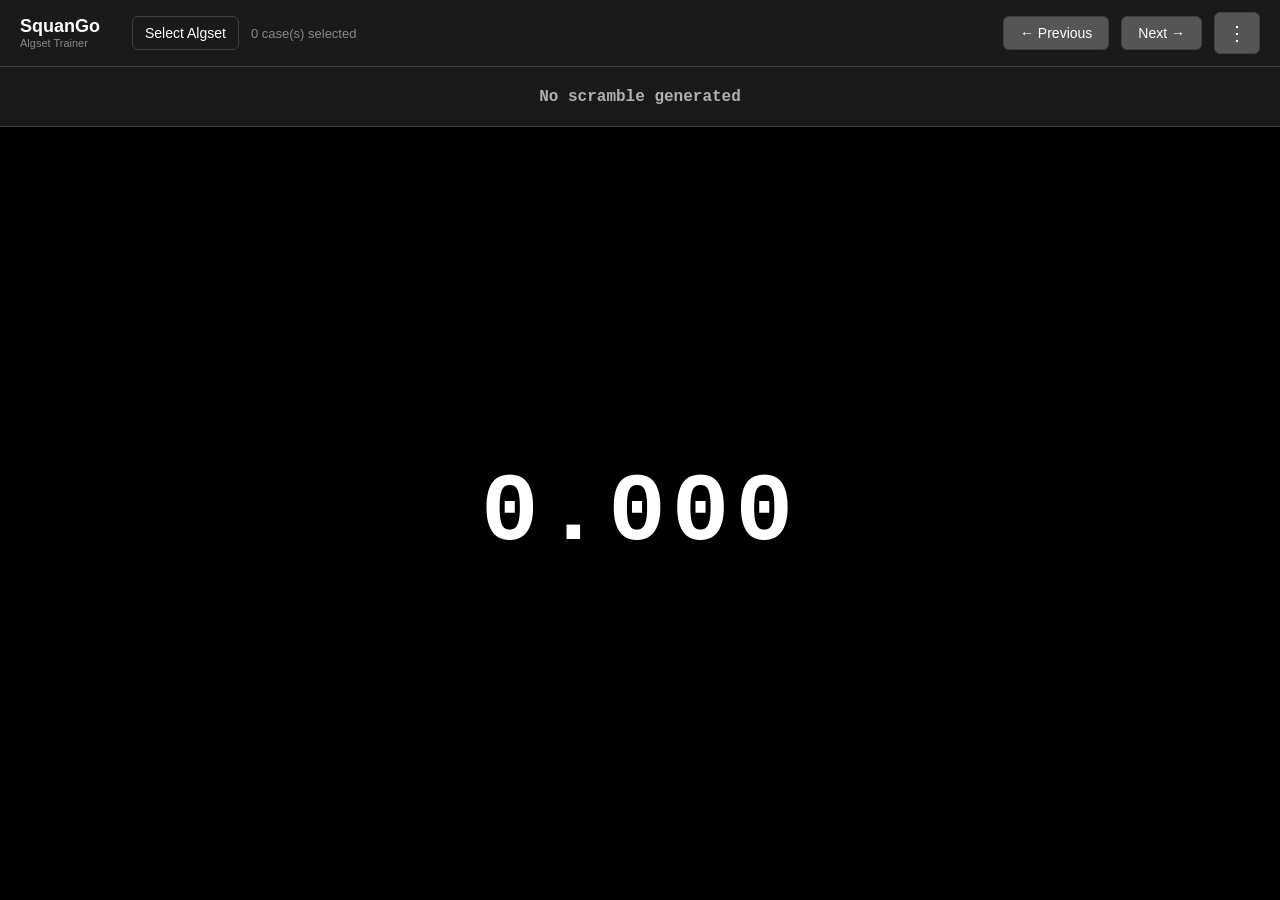
<file: index.html>
<!DOCTYPE html>
<html lang="en">
<head>
    <meta charset="UTF-8">
    <meta name="viewport" content="width=device-width, initial-scale=1.0">
    <title>SquanGo</title>
    <link rel="stylesheet" href="css/styles.css">
    <link rel="stylesheet" href="css/devtool.css"
</head>
<body>
    <div class="app-container" id="app"></div>

    <script src="src/getSpecificHex.js"></script>
    <script src="src/scrambleGenner.js"></script>
    <script src="src/draw-scramble.js"></script>
    <script src="src/drawScramsInteractive.js"></script>
    <script src="src/training.js"></script>
    <script src="src/devtool.js"></script>
    <script>
        initApp();
    </script>
</body>
</html>
</file>
<file: css/styles.css>
* {
    margin: 0;
    padding: 0;
    box-sizing: border-box;
}

/* Theme Variables */
body.theme-dark {
    --bg-primary: #000000;
    --bg-secondary: #1a1a1a;
    --bg-tertiary: #2d2d2d;
    --border-color: #404040;
    --text-primary: #ffffff;
    --text-secondary: #b0b0b0;
    --text-tertiary: #888888;
    --accent-primary: #555555;
    --accent-hover: #666666;
}

body.theme-light {
    --bg-primary: #ffffff;
    --bg-secondary: #f5f5f5;
    --bg-tertiary: #e0e0e0;
    --border-color: #d0d0d0;
    --text-primary: #1a1a1a;
    --text-secondary: #333333;
    --text-tertiary: #666666;
    --accent-primary: #c0c0c0;
    --accent-hover: #b0b0b0;
}

body {
    font-family: -apple-system, BlinkMacSystemFont, 'Segoe UI', 'Roboto', sans-serif;
    background: var(--bg-primary);
    color: var(--text-primary);
    overflow: hidden;
}

.app-container {
    height: 100vh;
    display: flex;
    flex-direction: column;
}

/* Top Navigation Bar */
.top-navbar {
    background: var(--bg-secondary);
    border-bottom: 1px solid var(--border-color);
    padding: 12px 20px;
    display: flex;
    justify-content: space-between;
    align-items: center;
    z-index: 100;
}

.app-logo {
    margin-right: 20px;
    line-height: 1.2;
}

.logo-title {
    font-size: 18px;
    font-weight: 700;
    color: var(--text-primary);
}

.logo-subtitle {
    font-size: 11px;
    font-weight: 400;
    color: var(--text-tertiary);
}

@media (max-width: 768px) {
    .app-logo {
        display: none;
    }
}

.nav-left {
    display: flex;
    align-items: center;
    gap: 12px;
}

.nav-right {
    display: flex;
    align-items: center;
    gap: 12px;
}

.nav-button {
    background: var(--accent-primary);
    border: 1px solid var(--border-color);
    color: var(--text-primary);
    padding: 8px 16px;
    border-radius: 6px;
    cursor: pointer;
    font-size: 14px;
    transition: all 0.2s;
}

.nav-button:hover {
    background: var(--accent-hover);
}

.nav-button.primary {
    background: var(--text-primary);
    color: var(--bg-primary);
    border-color: var(--text-primary);
}

.nav-button.primary:hover {
    opacity: 0.9;
}

.nav-button.nav-menu-btn {
    font-size: 20px;
    padding: 8px 12px;
}

.nav-button.algset-selector-btn {
    background: transparent;
    border: 1px solid var(--border-color);
    padding: 8px 12px;
    max-width: 200px;
    overflow: hidden;
    text-overflow: ellipsis;
    white-space: nowrap;
}

.nav-button.algset-selector-btn:hover {
    background: var(--bg-tertiary);
}

.case-count {
    color: var(--text-tertiary);
    font-size: 13px;
}

/* Scramble Bar */
.scramble-bar {
    background: var(--bg-secondary);
    border-bottom: 1px solid var(--border-color);
    padding: 16px 20px;
    text-align: center;
    min-height: 60px;
    display: flex;
    align-items: center;
    justify-content: center;
}

.scramble-text {
    font-family: 'Courier New', monospace;
    font-size: 16px;
    color: var(--text-secondary);
    font-weight: 600;
}

/* Main Content Area */
.main-content {
    flex: 1;
    display: flex;
    position: relative;
    overflow: hidden;
}

/* Timer Zone */
.timer-zone {
    flex: 1;
    display: flex;
    flex-direction: column;
    align-items: center;
    justify-content: center;
    cursor: pointer;
    user-select: none;
}

.timer-display {
    font-size: 6rem;
    font-weight: 700;
    font-family: 'Courier New', monospace;
    color: var(--text-primary);
    letter-spacing: 6px;
}

.theme-dark .timer-display.ready {
    color: #b0b0b0;
}

.theme-dark .timer-display.preparing {
    color: #404040;
}

.theme-light .timer-display.ready {
    color: #444444;
}

.theme-light .timer-display.preparing {
    color: #777777;
}

/* Scramble Visualization */
.scramble-viz {
    position: fixed;
    bottom: 20px;
    right: 20px;
    background: var(--bg-secondary);
    border: 1px solid var(--border-color);
    border-radius: 12px;
    padding: 16px;
    box-shadow: 0 4px 12px rgba(0,0,0,0.2);
    z-index: 50;
}

/* Modal Styles */
.modal {
    display: none;
    position: fixed;
    top: 0;
    left: 0;
    width: 100%;
    height: 100%;
    background: rgba(0,0,0,0.8);
    z-index: 1000;
    align-items: center;
    justify-content: center;
}

.modal.active {
    display: flex;
}

.modal-content {
    background: var(--bg-secondary);
    border: 1px solid var(--border-color);
    border-radius: 12px;
    max-width: 800px;
    max-height: 80vh;
    width: 90%;
    display: flex;
    flex-direction: column;
}

.modal-header {
    padding: 16px 20px;
    border-bottom: 1px solid var(--border-color);
    display: flex;
    justify-content: space-between;
    align-items: center;
}

.modal-header h2 {
    font-size: 18px;
    font-weight: 600;
}

.close-btn {
    background: none;
    border: none;
    color: var(--text-tertiary);
    font-size: 24px;
    cursor: pointer;
    padding: 0;
    width: 32px;
    height: 32px;
    display: flex;
    align-items: center;
    justify-content: center;
    border-radius: 4px;
}

.close-btn:hover {
    background: var(--accent-primary);
    color: var(--text-primary);
}

.modal-body {
    padding: 20px;
    overflow-y: auto;
    flex: 1;
}

.tree-item.selected {
    background: #0066cc !important;
    color: #fff;
}

.tree-item:hover {
    background: #3a3a3a;
}

/* Tree View Styles */
.tree-view {
    font-size: 14px;
}

.tree-node {
    margin-left: 20px;
}

.tree-node-header {
    display: flex;
    align-items: center;
    gap: 8px;
    padding: 6px 8px;
    cursor: pointer;
    border-radius: 4px;
    transition: background 0.2s;
}

.tree-node-header:hover {
    background: var(--bg-tertiary);
}

.tree-toggle {
    width: 16px;
    height: 16px;
    display: flex;
    align-items: center;
    justify-content: center;
    color: #888;
    font-size: 12px;
}

.tree-checkbox {
    margin: 0;
}

.tree-label {
    flex: 1;
    color: var(--text-primary);
}

.tree-children {
    display: none;
}

.tree-children.expanded {
    display: block;
}

/* Settings Form */
.settings-group {
    margin-bottom: 20px;
}

.settings-label {
    display: block;
    margin-bottom: 8px;
    color: var(--text-secondary);
    font-size: 14px;
}

.settings-input {
    width: 100%;
    background: var(--bg-primary);
    border: 1px solid var(--border-color);
    color: var(--text-primary);
    padding: 8px 12px;
    border-radius: 6px;
    font-size: 14px;
}

.settings-input:focus {
    outline: none;
    border-color: var(--text-primary);
}

textarea.settings-input {
    min-height: 300px;
    font-family: 'Courier New', monospace;
    resize: vertical;
}

.button-group {
    display: flex;
    gap: 12px;
    justify-content: flex-end;
    margin-top: 20px;
}

.btn {
    padding: 10px 20px;
    border-radius: 6px;
    border: none;
    cursor: pointer;
    font-size: 14px;
    transition: all 0.2s;
}

.btn-primary {
    background: var(--text-primary);
    color: var(--bg-primary);
}

.btn-primary:hover {
    opacity: 0.9;
}

.btn-secondary {
    background: var(--accent-primary);
    color: var(--text-primary);
    border: 1px solid var(--border-color);
}

.btn-secondary:hover {
    background: var(--accent-hover);
}

.error-message {
    background: var(--bg-tertiary);
    color: var(--text-primary);
    padding: 12px;
    border-radius: 6px;
    margin-bottom: 16px;
    font-size: 13px;
    border: 1px solid var(--border-color);
}

.success-message {
    background: var(--bg-tertiary);
    color: var(--text-primary);
    padding: 12px;
    border-radius: 6px;
    margin-bottom: 16px;
    font-size: 13px;
    border: 1px solid var(--border-color);
}

/* Algset Selector Styles */
.algset-tabs {
    display: flex;
    gap: 0px;
    padding: 0 20px;
    background: var(--bg-secondary);
    border-bottom: 1px solid var(--border-color);
}

.algset-tab {
    padding: 12px 24px;
    background: transparent;
    border: none;
    color: var(--text-tertiary);
    cursor: pointer;
    font-size: 14px;
    font-weight: 500;
    border-bottom: 2px solid transparent;
    transition: all 0.2s;
}

.algset-tab:hover {
    color: var(--text-secondary);
}

.algset-tab.active {
    color: var(--text-primary);
    border-bottom-color: var(--text-primary);
}

.algset-list {
    display: flex;
    flex-direction: column;
    gap: 8px;
}

.algset-item {
    display: flex;
    justify-content: space-between;
    align-items: center;
    padding: 12px 16px;
    background: var(--bg-tertiary);
    border: 1px solid var(--border-color);
    border-radius: 6px;
    cursor: pointer;
    transition: all 0.2s;
}

.algset-item:hover {
    background: var(--accent-primary);
}

.algset-item.active {
    background: var(--text-primary);
    color: var(--bg-primary);
    border-color: var(--text-primary);
}

.algset-remove-btn {
    background: var(--accent-primary);
    border: 1px solid var(--border-color);
    color: var(--text-primary);
    width: 24px;
    height: 24px;
    border-radius: 4px;
    cursor: pointer;
    font-size: 18px;
    display: flex;
    align-items: center;
    justify-content: center;
    transition: all 0.2s;
}

.algset-remove-btn:hover {
    background: var(--text-primary);
    color: var(--bg-primary);
}

.menu-list {
    display: flex;
    flex-direction: column;
    gap: 8px;
}

.menu-item {
    width: 100%;
    padding: 12px 16px;
    background: var(--bg-tertiary);
    border: 1px solid var(--border-color);
    border-radius: 6px;
    color: var(--text-primary);
    cursor: pointer;
    font-size: 14px;
    text-align: left;
    transition: all 0.2s;
}

.menu-item:hover {
    background: var(--accent-primary);
}
</file>
<file: css/devtool.css>
/* JSON Creator Fullscreen Styles */
.json-creator-fullscreen {
    position: fixed;
    top: 0;
    left: 0;
    width: 100vw;
    height: 100vh;
    background: #ffffff;
    z-index: 10000;
    display: flex;
    flex-direction: column;
}

.json-creator-topbar {
    background: #f5f5f5;
    border-bottom: 1px solid #d0d0d0;
    padding: 8px 16px;
    display: flex;
    align-items: center;
    gap: 16px;
    color: #1a1a1a;
}

.json-creator-topbar h2 {
    font-size: 14px;
    font-weight: 400;
    margin: 0;
    flex: 1;
}

.json-creator-close-btn {
    background: #0e639c;
    border: none;
    color: white;
    padding: 4px 12px;
    border-radius: 2px;
    cursor: pointer;
    font-size: 13px;
}

.json-creator-close-btn:hover {
    background: #1177bb;
}

.json-creator-icon-btn {
    background: #e0e0e0;
    border: 1px solid #c0c0c0;
    padding: 6px;
    border-radius: 4px;
    cursor: pointer;
    display: flex;
    align-items: center;
    justify-content: center;
}

.json-creator-icon-btn:hover {
    background: #d0d0d0;
}

.json-creator-main {
    display: flex;
    flex: 1;
    overflow: hidden;
}

.json-creator-sidebar {
    width: 280px;
    background: #f9f9f9;
    border-right: 1px solid #d0d0d0;
    display: flex;
    flex-direction: column;
}

@media (max-width: 768px) {
    .json-creator-sidebar {
        position: fixed;
        left: 0;
        top: 41px;
        bottom: 0;
        z-index: 100;
        box-shadow: 2px 0 8px rgba(0,0,0,0.2);
    }
    
    .json-creator-sidebar.hidden {
        transform: translateX(-100%);
    }
}

.json-creator-sidebar.hidden {
    display: none;
}

.json-creator-toolbar {
    padding: 8px;
    border-bottom: 1px solid #d0d0d0;
    display: flex;
    gap: 4px;
}

.json-creator-toolbar-btn {
    background: transparent;
    border: none;
    color: #1a1a1a;
    padding: 6px;
    cursor: pointer;
    border-radius: 3px;
    font-size: 16px;
    display: flex;
    align-items: center;
    justify-content: center;
}

.json-creator-toolbar-btn:hover {
    background: #e0e0e0;
}

.json-creator-tree {
    flex: 1;
    overflow-y: auto;
    padding: 8px 0;
}

.json-creator-tree-item {
    padding: 4px 8px 4px 0;
    cursor: pointer;
    color: #1a1a1a;
    font-size: 13px;
    display: flex;
    align-items: center;
    gap: 4px;
    user-select: none;
}

.json-creator-tree-item:hover {
    background: #e0e0e0;
}

.json-creator-tree-item.selected {
    background: #0078d4;
    color: #ffffff;
}

.json-creator-tree-item.multi-selected {
    background: #d0d0d0;
}

.json-creator-tree-item.editing .tree-item-text {
    display: none;
}

.json-creator-tree-item.editing .tree-item-input {
    display: block;
}

.tree-item-input {
    display: none;
    background: #3c3c3c;
    border: 1px solid #0e639c;
    color: #cccccc;
    padding: 2px 4px;
    font-size: 13px;
    outline: none;
}

.tree-expand-icon {
    width: 16px;
    text-align: center;
    font-size: 10px;
    flex-shrink: 0;
}

.tree-icon {
    flex-shrink: 0;
}

.json-creator-content {
    flex: 1;
    background: #ffffff;
    display: flex;
    flex-direction: column;
    overflow: hidden;
}

.json-creator-content-header {
    padding: 10px 20px;
    border-bottom: 1px solid #d0d0d0;
    color: #1a1a1a;
}

.json-creator-content-header h3 {
    margin: 0;
    font-size: 15px;
    font-weight: 500;
}

.json-creator-content-header p {
    display: block;
    margin: 4px 0 0 0;
    font-size: 12px;
    color: #666666;
}

.json-creator-content-body {
    flex: 1;
    overflow-y: auto;
    padding: 20px;
    padding-top: 0px;
    padding-bottom: 0px;
}

.json-creator-form-group {
    margin-bottom: 20px;
}

.json-creator-form-group label {
    display: block;
    margin-bottom: 6px;
    color: #cccccc;
    font-size: 13px;
}

.json-creator-form-group input,
.json-creator-form-group textarea {
    width: 100%;
    background: #ffffff;
    border: 1px solid #c0c0c0;
    color: #1a1a1a;
    padding: 6px 8px;
    font-size: 13px;
    border-radius: 2px;
}

.json-creator-form-group input:focus,
.json-creator-form-group textarea:focus {
    outline: none;
    border-color: #0078d4;
}

.json-creator-form-group textarea {
    min-height: 80px;
    font-family: 'Courier New', monospace;
    resize: vertical;
}

.json-creator-section {
    background: #f9f9f9;
    border: 1px solid #d0d0d0;
    border-radius: 4px;
    padding: 16px;
    margin-bottom: 20px;
}

.json-creator-section h4 {
    margin: 0 0 12px 0;
    font-size: 14px;
    color: #1a1a1a;
    font-weight: 500;
}

.json-creator-grid {
    display: grid;
    grid-template-columns: repeat(auto-fill, minmax(120px, 1fr));
    gap: 8px;
}

.json-creator-grid-item {
    display: flex;
    align-items: center;
    gap: 6px;
    font-size: 12px;
    color: #333333;
}

.json-creator-grid-item input[type="checkbox"] {
    width: auto;
}

.json-creator-grid-item input[type="number"] {
    width: 60px;
    padding: 2px 4px;
}

@media (max-width: 900px) {
    #caseEditorContent > div:first-child {
        grid-template-columns: 1fr !important;
    }
}

.context-menu {
    position: fixed;
    background: #3c3c3c;
    border: 1px solid #555555;
    border-radius: 3px;
    padding: 4px 0;
    box-shadow: 0 4px 12px rgba(0,0,0,0.5);
    z-index: 100000;
    min-width: 180px;
}

.context-menu-item {
    padding: 6px 20px;
    color: #cccccc;
    font-size: 13px;
    cursor: pointer;
}

.context-menu-item:hover {
    background: #094771;
}

.context-menu-item.disabled {
    opacity: 0.5;
    cursor: not-allowed;
}

.context-menu-separator {
    height: 1px;
    background: #555555;
    margin: 4px 0;
}

.json-creator-welcome {
    text-align: center;
    padding: 60px 20px;
    color: #858585;
}

.json-creator-welcome h3 {
    color: #cccccc;
    margin-bottom: 12px;
}

.json-creator-actions {
    display: flex;
    gap: 12px;
    margin-top: 20px;
}

.json-creator-btn {
    background: #676767;
    border: none;
    color: white;
    padding: 8px 16px;
    border-radius: 2px;
    cursor: pointer;
    font-size: 13px;
}

.json-creator-btn:hover {
    background: #717171;
}

.json-creator-btn-secondary {
    background: #3c3c3c;
    border: 1px solid #555555;
}

.json-creator-btn-secondary:hover {
    background: #505050;
}

.root-list-item {
    transition: background 0.2s;
}

.root-list-item:hover {
    background: #f0f0f0 !important;
}

.root-list-item.active {
    background: #e0e0e0;
    font-weight: 500;
}

.run-modal {
    position: fixed;
    top: 0;
    left: 0;
    width: 100%;
    height: 100%;
    background: rgba(0, 0, 0, 0.9);
    z-index: 100000;
    display: flex;
    align-items: center;
    justify-content: center;
}

.floating-message {
    position: fixed;
    top: 80px;
    left: 50%;
    transform: translateX(-50%);
    background: var(--bg-secondary);
    border: 1px solid var(--border-color);
    color: var(--text-primary);
    padding: 12px 24px;
    border-radius: 6px;
    box-shadow: 0 4px 12px rgba(0,0,0,0.3);
    z-index: 100001;
    animation: slideDown 0.3s ease-out;
}

@keyframes slideDown {
    from {
        opacity: 0;
        transform: translateX(-50%) translateY(-20px);
    }
    to {
        opacity: 1;
        transform: translateX(-50%) translateY(0);
    }
}

.floating-message.error {
    background: var(--bg-tertiary);
    border-color: var(--border-color);
    color: var(--text-primary);
}

.floating-message.success {
    background: var(--bg-tertiary);
    border-color: var(--border-color);
    color: var(--text-primary);
}

.confirmation-modal .modal-content {
    max-width: 400px;
    background: var(--bg-secondary);
    border: 1px solid var(--border-color);
}

.confirmation-modal .modal-header {
    border-bottom: 1px solid var(--border-color);
}

.confirmation-modal .modal-header h2 {
    color: var(--text-primary);
}

.confirmation-modal .modal-body {
    color: var(--text-secondary);
}

.confirmation-modal .button-group {
    margin-top: 20px;
}

.rename-modal-input {
    width: 100%;
    background: var(--bg-primary);
    border: 1px solid var(--border-color);
    color: var(--text-primary);
    padding: 8px 12px;
    border-radius: 4px;
    font-size: 14px;
    margin-top: 12px;
}

.rename-modal-input:focus {
    outline: none;
    border-color: var(--text-primary);
}

/* DevTool White Theme Overrides */
.modal-content.devtool-modal {
    background: #ffffff !important;
    border: 1px solid #d0d0d0 !important;
}

.modal-content.devtool-modal .modal-header {
    border-bottom: 1px solid #d0d0d0 !important;
}

.modal-content.devtool-modal .modal-header h2 {
    color: #1a1a1a !important;
}

.modal-content.devtool-modal .modal-body {
    color: #333333 !important;
}

.modal-content.devtool-modal .modal-body p {
    color: #333333 !important;
}

.modal-content.devtool-modal .rename-modal-input {
    background: #ffffff !important;
    border: 1px solid #c0c0c0 !important;
    color: #1a1a1a !important;
}

.modal-content.devtool-modal .rename-modal-input:focus {
    border-color: #0078d4 !important;
}

.modal-content.devtool-modal .close-btn {
    color: #666666 !important;
}

.modal-content.devtool-modal .close-btn:hover {
    background: #e0e0e0 !important;
    color: #1a1a1a !important;
}

.floating-message.devtool-theme {
    background: #f5f5f5 !important;
    border: 1px solid #d0d0d0 !important;
    color: #1a1a1a !important;
}

.floating-message.devtool-theme.error {
    background: #fef2f2 !important;
    border-color: #fca5a5 !important;
    color: #991b1b !important;
}

.floating-message.devtool-theme.success {
    background: #f5f5f5 !important;
    border-color: #d0d0d0 !important;
    color: #1a1a1a !important;
}

.run-modal-content {
    background: #ffffff;
    border: 1px solid #d0d0d0;
    border-radius: 12px;
    width: 90%;
    max-width: 1200px;
    height: 80vh;
    display: flex;
    flex-direction: column;
}

.run-modal-header {
    padding: 16px 20px;
    border-bottom: 1px solid #d0d0d0;
    display: flex;
    justify-content: space-between;
    align-items: center;
    color: #1a1a1a;
}

.run-modal-progress {
    padding: 12px 20px;
    border-bottom: 1px solid #d0d0d0;
    display: flex;
    align-items: center;
    gap: 12px;
}

.progress-bar-container {
    flex: 1;
    height: 24px;
    background: #e0e0e0;
    border-radius: 12px;
    overflow: hidden;
    position: relative;
    border: 1px solid #d0d0d0;
}

.progress-bar-fill {
    height: 100%;
    background: linear-gradient(90deg, #0066cc, #0088ff);
    transition: width 0.3s;
}

.progress-text {
    position: absolute;
    top: 50%;
    left: 50%;
    transform: translate(-50%, -50%);
    color: #1a1a1a;
    font-size: 12px;
    font-weight: 600;
}

.run-modal-body {
    flex: 1;
    overflow-y: auto;
    padding: 20px;
}

.scramble-result-item {
    background: #f9f9f9;
    border: 1px solid #d0d0d0;
    border-radius: 8px;
    padding: 16px;
    margin-bottom: 16px;
    display: flex;
    gap: 20px;
}

.scramble-result-info {
    flex: 1;
    font-size: 13px;
    color: #666666;
}

.scramble-result-info > div {
    margin-bottom: 8px;
}

.scramble-result-info strong {
    color: #1a1a1a;
    display: inline-block;
    min-width: 120px;
}

.scramble-result-viz {
    flex-shrink: 0;
}

.stop-button {
    background: #d32f2f;
    border: none;
    color: white;
    padding: 6px 16px;
    border-radius: 6px;
    cursor: pointer;
    font-size: 13px;
}

.stop-button:hover {
    background: #f44336;
}

.stop-button:disabled {
    background: #555;
    cursor: not-allowed;
}

.case-editor-tabs {
    display: flex;
    flex-direction:row;
    align-items:middle;
    gap: 0px;
    margin-bottom: 8px;
    border-bottom: 2px solid #d0d0d0;
    position: sticky;
    top: 0;
    background: #ffffff;
    z-index: 10;
}

.case-editor-tab {
    padding: 6px 16px;
    background: transparent;
    border: none;
    color: #666666;
    cursor: pointer;
    font-size: 13px;
    font-weight: 500;
    border-bottom: 2px solid transparent;
    margin-bottom: -2px;
    transition: all 0.2s;
}

.case-editor-tab:hover {
    color: #1a1a1a;
    background: rgba(0, 0, 0, 0.05);
}

.case-editor-tab.active {
    color: #0078d4;
    border-bottom-color: #0078d4;
}

#caseEditorContent {
    overflow-y: visible;
}

.json-creator-section-compact {
    background: #f9f9f9;
    border: 1px solid #d0d0d0;
    border-radius: 4px;
    padding: 12px;
    margin-bottom: 12px;
}

.json-creator-section-compact h4 {
    margin: 0 0 8px 0;
    font-size: 13px;
    color: #1a1a1a;
    font-weight: 500;
    display: flex;
    align-items: center;
    gap: 6px;
}

.quick-info-btn {
    background: #808080;
    border: none;
    color: white;
    width: 16px;
    height: 16px;
    border-radius: 50%;
    cursor: pointer;
    font-size: 11px;
    display: flex;
    align-items: center;
    justify-content: center;
    font-weight: bold;
}

.quick-info-btn:hover {
    background: #606060;
}

.parity-radio-group {
    display: flex;
    flex-direction: row;
    gap: 16px;
    margin-bottom: 10px;
    padding-bottom: 8px;
    border-bottom: 1px solid #d0d0d0;
}

.parity-radio-item {
    display: flex;
    align-items: center;
    gap: 4px;
    font-size: 12px;
    color: #333333;
}

.abf-grid {
    display: grid;
    grid-template-columns: repeat(4, 1fr);
    gap: 6px;
}

.parity-checkboxes-vertical {
    display: flex;
    flex-direction: column;
    gap: 6px;
}

.parity-checkboxes-vertical .json-creator-grid-item {
    display: flex;
    align-items: center;
    gap: 6px;
}

.info-wrapper {
    position: relative;
    display: inline-block;
    margin-left: 6px;
}

.info-btn {
    background: #999;
    border: none;
    cursor: pointer;
    font-size: 0.7rem;
    padding: 0;
    border-radius: 50%;
    color: white;
    font-weight: bold;
    width: 16px;
    height: 16px;
    display: inline-flex;
    align-items: center;
    justify-content: center;
}

.info-btn:hover {
    background: #777;
}

.info-box {
    position: fixed;
    min-width: 250px;
    max-width: 300px;
    background: rgba(0, 0, 0, 0.75);
    color: white;
    padding: 12px;
    border-radius: 6px;
    font-size: 0.85rem;
    display: none;
    z-index: 100000;
    line-height: 1.4;
    pointer-events: none;
}

.info-box.show {
    display: block;
}

.pre-abf-container {
    display: flex;
    gap: 16px;
}

@media (max-width: 900px) {
    .pre-abf-container {
        flex-direction: column;
    }
}

.pre-abf-section {
    flex: 1;
    background: #ffffff;
    border: 1px solid #e0e0e0;
    border-radius: 4px;
    padding: 12px;
}

.pre-abf-section h5 {
    margin: 0 0 8px 0;
    font-size: 12px;
    color: #666666;
    font-weight: 500;
}

.pre-abf-grid {
    display: grid;
    grid-template-columns: repeat(4, 1fr);
    gap: 6px;
}

.extract-json-content {
    display: flex !important;
    flex-direction: column !important;
    max-height: 80vh !important;
}

.extract-json-body {
    flex: 1 !important;
    overflow-y: auto !important;
    padding-bottom: 0 !important;
}

.extract-json-footer {
    position: sticky;
    bottom: 0;
    background: #ffffff;
    border-top: 1px solid #d0d0d0;
    padding: 12px 20px;
    display: flex;
    gap: 12px;
    justify-content: flex-end;
    z-index: 10;
}
</file>
